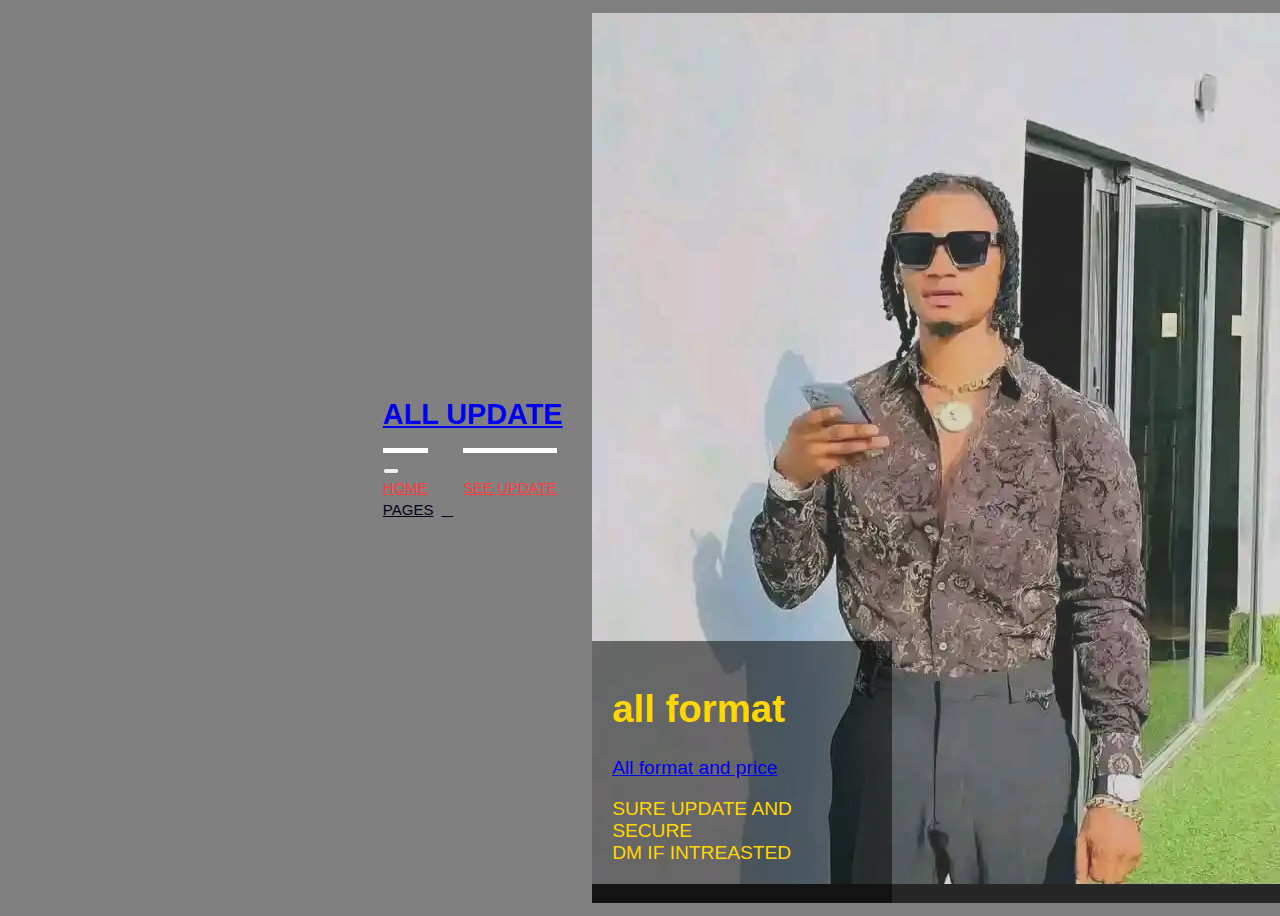
<file: index.html>
<!DOCTYPE html>
<html lang="en">
<head>
    <meta charset="UTF-8">
    <meta http-equiv="X-UA-Compatible" content="IE=edge">
    <meta name="viewport" content="width=device-width, initial-scale=1.0">
    <title>UPDATE</title>
         <!--============================ main.js ===========================-->
       <link rel="main" href="main.js">
       <script src="main.js"></script>
       <!--=============================CSS===============================-->
       <link rel="stylesheet" href="styles.css">

       <title> chizzylove Portfollio WEBSITE </title>
    </head>
    <body>
       
           <!--============================= NAV ======================-->
    <!-- Navbar Start -->
    <nav class="navbar navbar-expand-lg bg-white navbar-light shadow border-top border-5 border-primary sticky-top p-0">
        <a href="index.html" class="navbar-brand bg-primary d-flex align-items-center px-4 px-lg-5">
            <h2 class="mb-2 text-white">ALL UPDATE</h2>
        </a>
        <button type="button" class="navbar-toggler me-4" data-bs-toggle="collapse" data-bs-target="#navbarCollapse">
            <span class="navbar-toggler-icon"></span>
        </button>
        <div class="collapse navbar-collapse" id="navbarCollapse">
            <div class="navbar-nav ms-auto p-4 p-lg-0">
                <a href="index.html" class="nav-item nav-link active">Home</a>
                <a href="update.index.html" class="nav-item nav-link active">see update</a>
                <div class="nav-item dropdown">
                    <a href="#" class="nav-link dropdown-toggle" data-bs-toggle="dropdown">Pages</a>
                    <div class="dropdown-menu fade-up m-0">
                        <a href="prices.index.html" class="dropdown-item">Pricing Plan</a>
                    </div>
                </div>
        </div>
    </nav>
    <!-- Navbar End -->

</nav>
<div class="container">
 <img src="IMG/wallpaper.jpg" alt="yahoo all format">
 <div class="content">
   <h1>all format</h1>     
   <div class="container-item dropdown">
     <a href="#" class="container-link dropdown-toggle" data-bs-toggle="dropdown"></a>
     <div class="dropdown-menu fade-up m-0">
        <a href="prices.index.html" class="dropdown-item">All format and price </a>

     </div>
     </div>
   <p> SURE UPDATE AND SECURE<BR> DM IF INTREASTED</p>
 </div>
</div>
    </body>
</html>
</file>
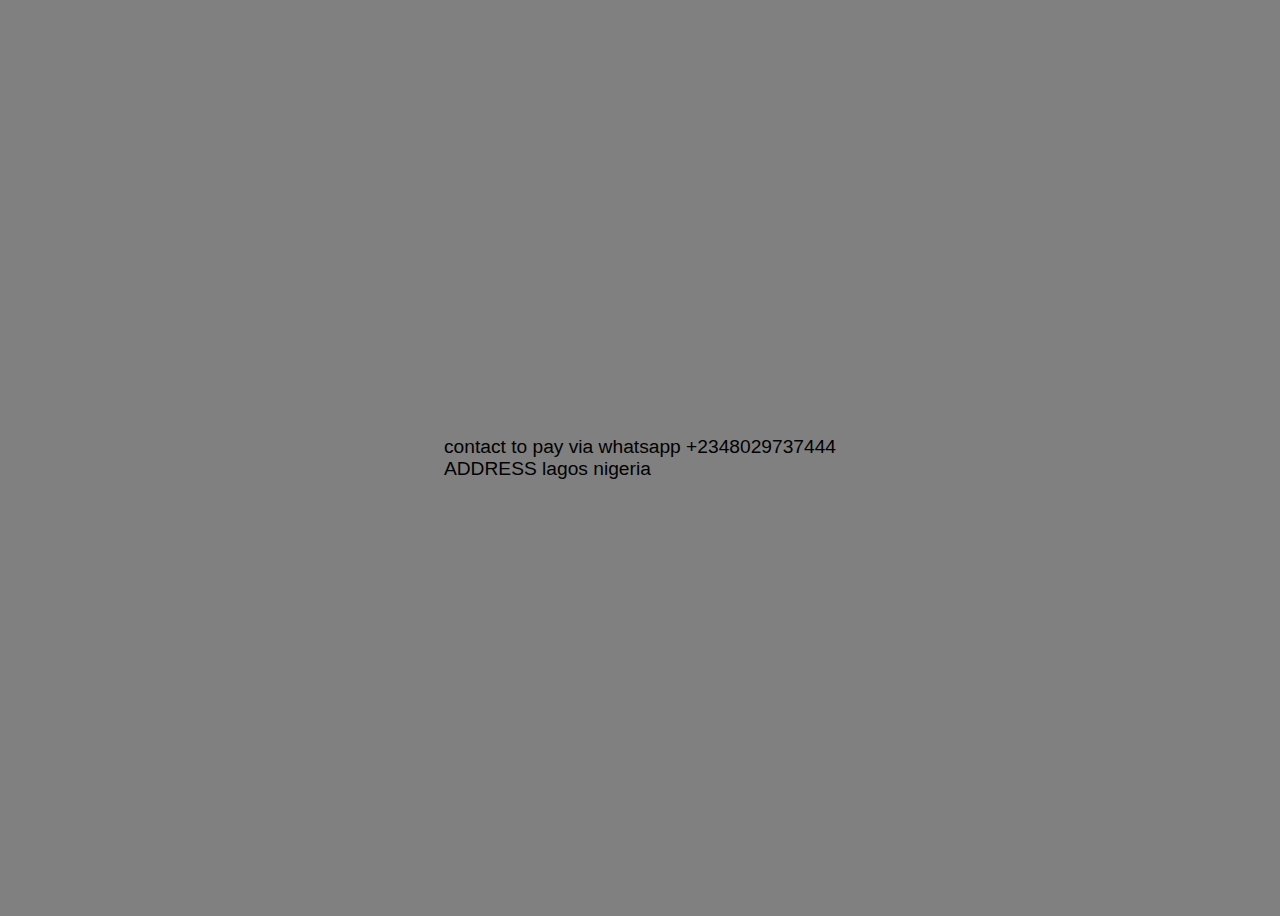
<file: Order.index.html>
<!DOCTYPE html>
<html lang="en">
<head>
    <meta charset="UTF-8">
    <meta http-equiv="X-UA-Compatible" content="IE=edge">
    <meta name="viewport" content="width=device-width, initial-scale=1.0">
    <title>Document</title>
    <link rel="main" href="main.js">
    <script src="main.js"></script>
           <!--=============================CSS===============================-->
           <link rel="stylesheet" href="styles.css">
</head>
<body>
    <div class="bank-item dropdown">
        <a href="#" class="bank-item  dropdown-toggle" data-bs-toggle="dropdown"></a>
        <div class=" bank-item dropdown-menu fade-up m-0">
                <div class="bank__information ">
                    <div
                        h3 class="bank__title ">contact to pay via whatsapp </h3>
                        <span class="bank__subtitle">+2348029737444</span>
        
                <div class="bank__infomation">
                    <div
                        h3 class="bank__title">ADDRESS</h3>
                        <span class="bank__subtitle">lagos nigeria</span>
    
</body>
</html>
</file>
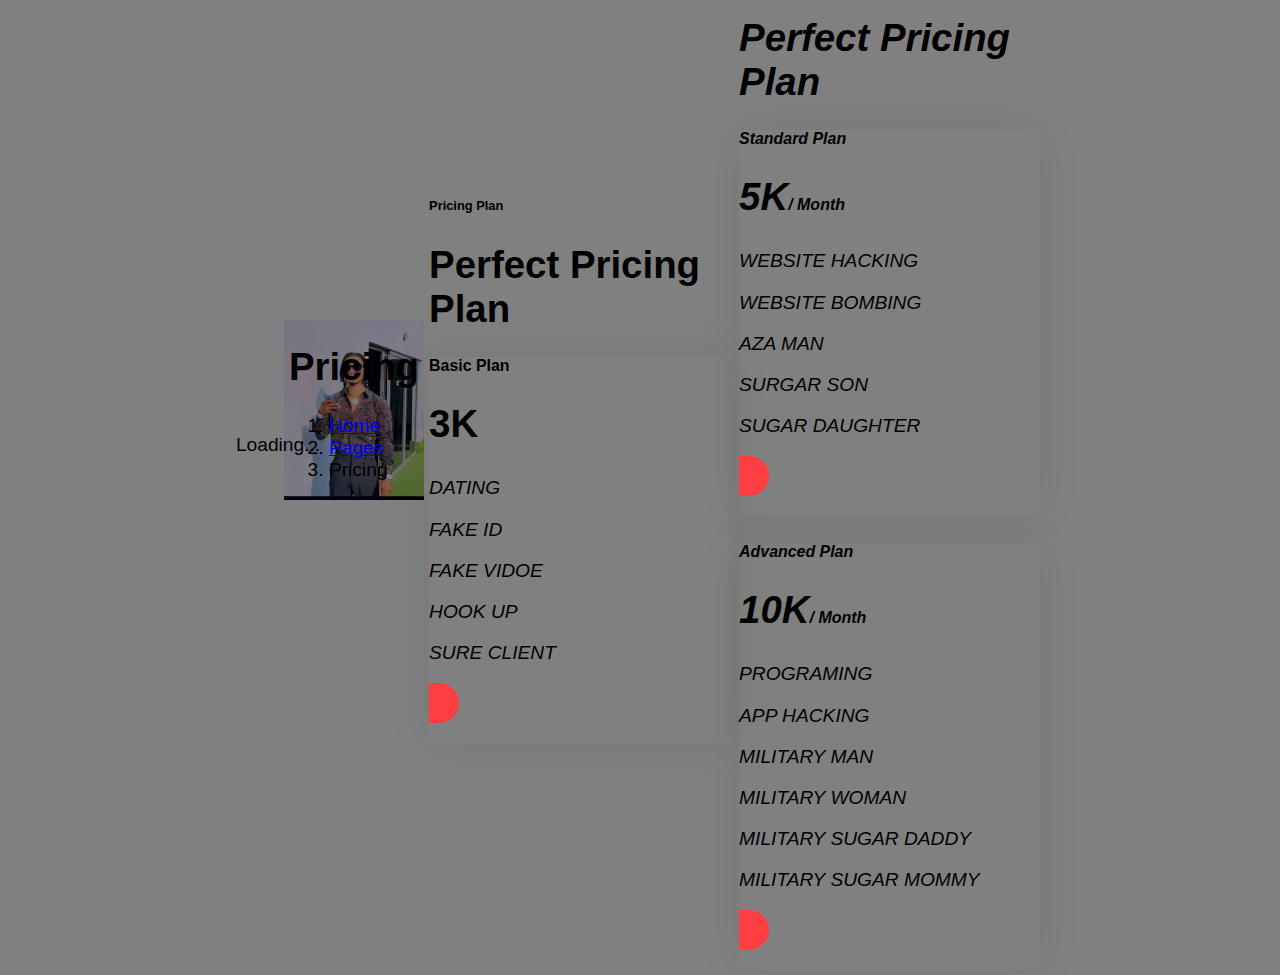
<file: prices.index.html>
<!DOCTYPE html>
<html lang="en">

<head>
    <meta charset="utf-8">
    <title>ALL UPDATE</title>
    <meta content="width=device-width, initial-scale=1.0" name="viewport">
    <meta content="" name="keywords">
    <meta content="" name="description">
    <link rel="main" href="main.js">
       <script src="main.js"></script>
    <link href="styles.css" rel="stylesheet">
</head>

<body>
    <!-- Spinner Start -->
    <div id="spinner" class="show bg-white position-fixed translate-middle w-100 vh-100 top-50 start-50 d-flex align-items-center justify-content-center">
        <div class="spinner-grow text-primary" style="width: 3rem; height: 3rem;" role="status">
            <span class="sr-only">Loading...</span>
        </div>
    </div>
    <!-- Spinner End -->


   
    <!-- Page Header Start -->
    <div class="container-fluid page-header py-5" style="margin-bottom: 6rem;">
        <div class="container py-5">
            <h1 class="display-3 text-white mb-3 animated slideInDown">Pricing</h1>
            <nav aria-label="breadcrumb animated slideInDown">
                <ol class="breadcrumb">
                    <li class="breadcrumb-item"><a class="text-white" href="#">Home</a></li>
                    <li class="breadcrumb-item"><a class="text-white" href="#">Pages</a></li>
                    <li class="breadcrumb-item text-white active" aria-current="page">Pricing</li>
                </ol>
            </nav>
        </div>
    </div>
    <!-- Page Header End -->


    <!-- Pricing Start -->
    <div class="container-xxl py-5">
        <div class="container py-5">
            <div class="text-center wow fadeInUp" data-wow-delay="0.1s">
                <h6 class="text-secondary text-uppercase">Pricing Plan</h6>
                <h1 class="mb-5">Perfect Pricing Plan</h1>
            <div class="row g-4">
                <div class="col-md-6 col-lg-4 wow fadeInUp" data-wow-delay="0.3s">
                    <div class="price-item">
                        <div class="border-bottom p-4 mb-4">
                            <h5 class="text-primary mb-1">Basic Plan</h5>
                            <h1 class="display-5 mb-0">
                                <small class="align-top" style="font-size: 22px; line-height: 45px;"></small>3K<small></small>
                            </h1>
                        <div class="p-4 pt-0">
                            <p><i class="fa fa-check text-success me-3">DATING</i</p>
                            <p><i class="fa fa-check text-success me-3"></i>FAKE ID</p>
                            <p><i class="fa fa-check text-success me-3"></i>FAKE VIDOE</p>
                            <p><i class="fa fa-check text-success me-3"></i>HOOK UP</p>
                            <p><i class="fa fa-check text-success me-3"></i>SURE CLIENT</p>
                            <a class="btn-slide mt-2" href="Order.index.html"><i class="fa fa-arrow-right"></i><span >Order Now</span></a>
                        </div>
                    </div>
                </div>
                </div>
            </div>
            </div>
        </div>
    </div>
                <div class="container-xxl py-5">
                    <div class="container py-5">
                        <div class="text-center wow fadeInUp" data-wow-delay="0.1s">
                            <h6 class="text-secondary text-uppercase">Pricing Plan</h6>
                            <h1 class="mb-5">Perfect Pricing Plan</h1>
                        <div class="row g-4">
                <div class="col-md-6 col-lg-4 wow fadeInUp" data-wow-delay="0.5s">
                    <div class="price-item">
                        <div class="border-bottom p-4 mb-4">
                            <h5 class="text-primary mb-1">Standard Plan</h5>
                            <h1 class="display-5 mb-0">
                                <small class="align-top" style="font-size: 22px; line-height: 45px;"></small>5K<small
                                    class="align-bottom" style="font-size: 16px; line-height: 40px;">/ Month</small>
                            </h1>
                            <p><i class="fa fa-check text-success me-3"></i>WEBSITE HACKING</p>
                            <p><i class="fa fa-check text-success me-3"></i>WEBSITE BOMBING</p>
                            <p><i class="fa fa-check text-success me-3"></i>AZA MAN</p>
                            <p><i class="fa fa-check text-success me-3"></i>SURGAR SON</p>
                            <p><i class="fa fa-check text-success me-3"></i>SUGAR DAUGHTER</p>
                            <a class="btn-slide mt-2" href="Order.index.html"><i class="fa fa-arrow-right"></i><span >Order Now</span></a>
                        </div>
                    </div>
                                </div>
                                </div>
                                </div>
                        </div>
                    </div>
                </div>
                        </div>
                        </div>
                    </div>
                </div>
                </div>
                <div class="container-xxl py-5">
                    <div class="container py-5">
                        <div class="text-center wow fadeInUp" data-wow-delay="0.1s">
                <div class="col-md-6 col-lg-4 wow fadeInUp" data-wow-delay="0.7s">
                    <div class="price-item">
                        <div class="border-bottom p-4 mb-4">
                            <h5 class="text-primary mb-1">Advanced Plan</h5>
                            <h1 class="display-5 mb-0">
                                <small class="align-top" style="font-size: 22px; line-height: 45px;"></small>10K<small
                                    class="align-bottom" style="font-size: 16px; line-height: 40px;">/ Month</small>
                            </h1>
                        <div class="p-4 pt-0">
                            <p><i class="fa fa-check text-success me-3"></i>PROGRAMING</p>
                            <p><i class="fa fa-check text-success me-3"></i>APP HACKING</p>
                            <p><i class="fa fa-check text-success me-3"></i>MILITARY MAN</p>
                            <p><i class="fa fa-check text-success me-3"></i>MILITARY WOMAN</p>
                            <p><i class="fa fa-check text-success me-3"></i>MILITARY SUGAR DADDY</p>
                            <p><i class="fa fa-check text-success me-3"></i>MILITARY SUGAR MOMMY</p>
                            <a class="btn-slide mt-2" href="Order.index.html"><i class="fa fa-arrow-right"></i><span >Order Now</span></a>
                        </div>
                    </div>
                </div>
            </div>
                        </div>
                        </div>
                    </div>
                </div>
                        </div>
                        </div>
                    </div>
                </div>
        </div>
    </div>
    <!-- Pricing End -->


    <!-- Back to Top -->
    <a href="#" class="btn btn-lg btn-primary btn-lg-square rounded-0 back-to-top"><i class="bi bi-arrow-up"></i></a>

</body>

</html>
</file>
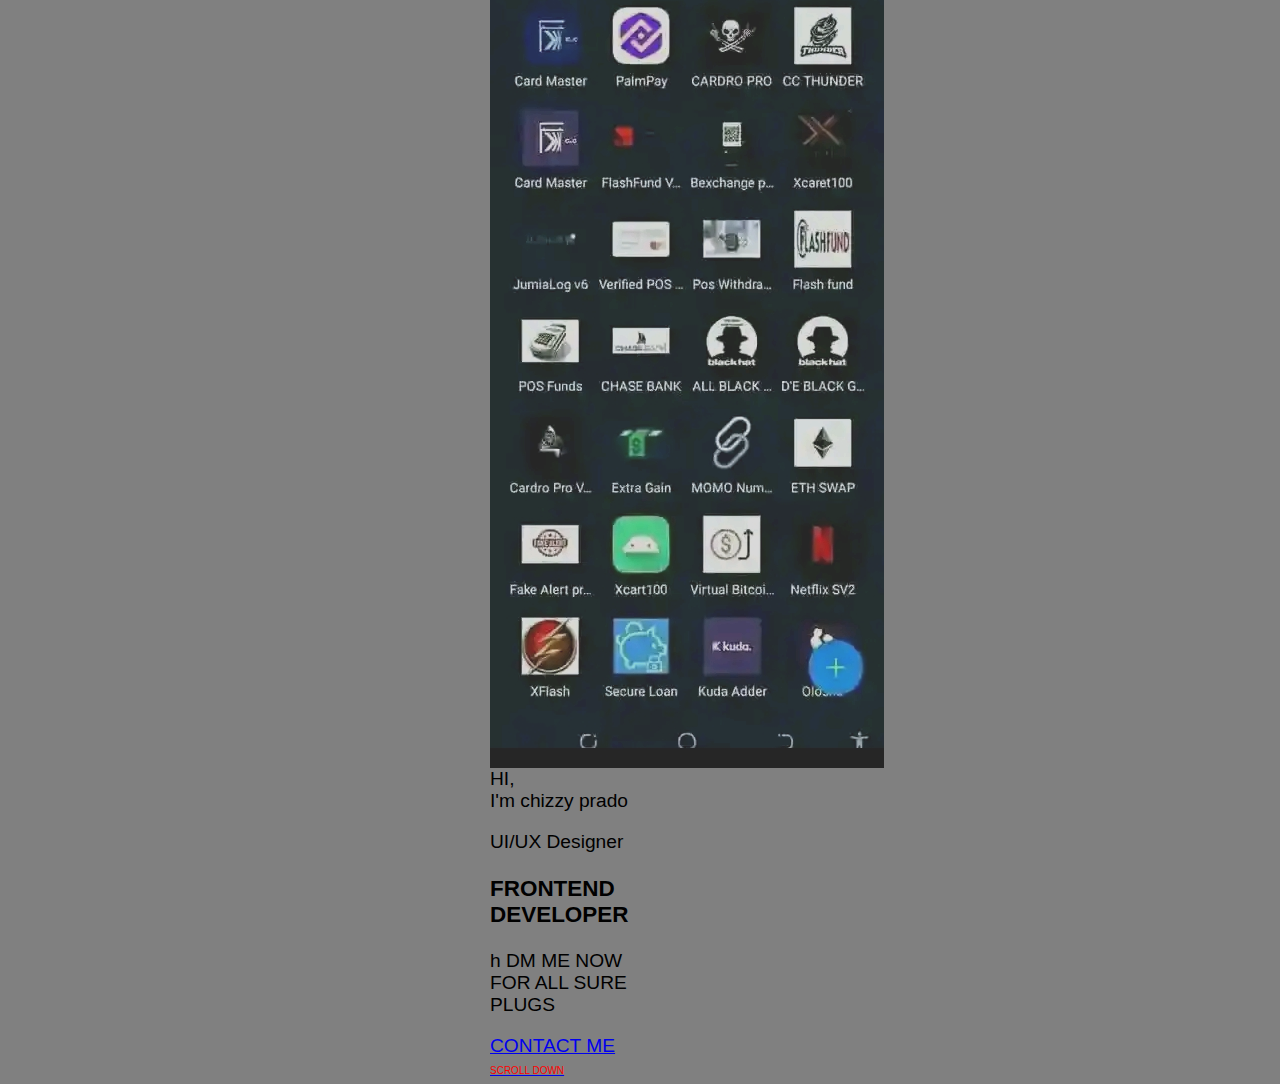
<file: update.index.html>
<!DOCTYPE html>
<html lang="en">
<head>
    <meta charset="UTF-8">
    <meta http-equiv="X-UA-Compatible" content="IE=edge">
    <meta name="viewport" content="width=device-width, initial-scale=1.0">
    <title>update</title>
           <!--============================ main.js ===========================-->
           <link rel="main" href="main.js">
           <script src="main.js"></script>
           <!--=============================CSS===============================-->
           <link rel="stylesheet" href="styles.css">
</head>
<body>
     <!--============================== HOME ===========================-->
     <section class="HOME SECTION" id="home">
        <div class="home__container container grid">
            <div class="home__content grid">
              <div class="home__img">
                <img src="IMG/FB_IMG_16911517222844138.jpg" alt="">
                  <div class="home__data">
                <div class="home__title"> </h1> HI,<br>I'm chizzy prado</br> </h1>
                <p>UI/UX Designer</p>
                 <h3 class="home__subtitle"> FRONTEND DEVELOPER </h3>
                <p class="home__description">h DM ME NOW FOR ALL SURE PLUGS</p>
                    <a href="Order.index.html" class="button button--flex">
                        CONTACT ME <i class="uil uil-message button__icon"></i>
                    </a>
                 
          <div class="home__scroll">
            <a href="#about" class="home__sroll-button button--flex">
              <i class="uil uil-mouse-alt home__scroll"></i>
              <span class="home__scroll-name">SCROLL DOWN</span>
              
            </a>
          </div> </div>
        </div>
    </div>
  </div>
</div>

        </div>
    </SECtion>
</body>
</html>
</file>
<file: styles.css>
/********** Template CSS **********/
:root {
    --primary: #FF3E41;
    --secondary: #51CFED;
    --light: #F8F2F0;
    --dark: #060315;
}

.fw-medium {
    font-weight: 600 !important;
}

.back-to-top {
    position: fixed;
    display: none;
    right: 45px;
    bottom: 45px;
    z-index: 99;
}


/*** Spinner ***/
#spinner {
    opacity: 0;
    visibility: hidden;
    transition: opacity .5s ease-out, visibility 0s linear .5s;
    z-index: 99999;
}

#spinner.show {
    transition: opacity .5s ease-out, visibility 0s linear 0s;
    visibility: visible;
    opacity: 1;
}

*{
    box-sizing: border-box;
}
body{
    font-family: Arial;
    font-size: larger;
    display: flex;
    align-items: center;
    justify-content: center;
    height: auto;
    height: 100vh;
    background-color: gray;
}
.container{
    position: relative;
    max-width: 300px;
    margin: 5px 5px;
}
.container img{ vertical-align: middle;
    opacity: 0.7;
}
.container .content {
    position: absolute;
    bottom: 0;
    background: rgb(0, 0, 0);
    background: rgba(0, 0, 0, 0.5);
    color: gold;
    width: 100%;
    padding: 20px;
}
.bg-img-title{
    position: absolute;
    top: 420px;
    left: 20px;
}
/*** Navbar ***/
.navbar .dropdown-toggle::after {
    border: none;
    content: "\f107";
    font-family: "Font Awesome 5 Free";
    font-weight: 900;
    vertical-align: middle;
    margin-left: 8px;
}

.navbar-light .navbar-nav .nav-link {
    position: relative;
    margin-right: 30px;
    padding: 25px 0;
    color: #FFFFFF;
    font-size: 15px;
    text-transform: uppercase;
    outline: none;
}

.navbar-light .navbar-nav .nav-link:hover,
.navbar-light .navbar-nav .nav-link.active {
    color: var(--primary);
}

@media (max-width: 991.98px) {
    .navbar-light .navbar-nav .nav-link  {
        margin-right: 0;
        padding: 10px 0;
    }

    .navbar-light .navbar-nav {
        border-top: 1px solid #EEEEEE;
    }
}

.navbar-light .navbar-brand,
.navbar-light a.btn {
    height: 75px;
}

.navbar-light .navbar-nav .nav-link {
    color: var(--dark);
    font-weight: 500;
}

.navbar-light.sticky-top {
    top: -100px;
    transition: .5s;
}

@media (min-width: 992px) {
    .navbar-light .navbar-nav .nav-link::before {
        position: absolute;
        content: "";
        width: 0;
        height: 5px;
        top: -6px;
        left: 50%;
        background: #FFFFFF;
        transition: .5s;
    }

    .navbar-light .navbar-nav .nav-link:hover::before,
    .navbar-light .navbar-nav .nav-link.active::before {
        width: 100%;
        left: 0;
    }

    .navbar-light .navbar-nav .nav-link.nav-contact::before {
        display: none;
    }

    .navbar .nav-item .dropdown-menu {
        display: block;
        border: none;
        margin-top: 0;
        top: 150%;
        opacity: 0;
        visibility: hidden;
        transition: .5s;
    }

    .navbar .nav-item:hover .dropdown-menu {
        top: 100%;
        visibility: visible;
        transition: .5s;
        opacity: 1;
    }
}

 /*============================= HOME ===========================*/
 .home__container{
    gap: 1rem;
    align-items: center;
 }
      .home__container{
    grid-template-columns: 5fr 3fr;
     padding-top: 3.5rem;
     align-items: center;
 }
     .home__social{
       display: flex;
       grid-template-columns: max-content;
       row-gap: 1rem;
     }
 .home__social-icon{
       font-size: 1.5rem;
      color: brown;
 }
 
 .home__social-icon:hover{
    color:purple;
 }
 .home__blob{
    width: 200px;
    fill:blue;
 }
 .home__blob-img{
    width: 50%;
 }
 .home__img{
    border-radius: 50px;
    width: 50%;
 }
 .home__data{
    grid-column: 1/3;
 }
 .home_title{
    font-size: 50px;
 }
 .home_subtitle{
    font-size: 50%;
    color: var(--text-color);
    font-weight: 50%;
    margin-bottom: var(--mb-0-75);
 }
 .home_description{
    margin-bottom: var(--mb-2);
    
 }
 .home__scroll{
    display: flex;
    
 }
 
 .home__scroll-button{
    color: red;
    transition: .3s;
 }
 .home__scroll-button:hover{
    transform: translate(.25rem);
 }
 .home__scroll-mouse{
    font-size: 2rem;
 }
 .home__scroll-name{
    font-size: 10px;
    color: red;
    font-weight:var(--font-medium);
    margin-right: var(--mb-0-25);
 }
 .home__scroll-arrow{
    font-size: 11.25rem;
 }
/*** Header ***/
@media (max-width: 768px) {
    .header-carousel .owl-carousel-item {
        position: relative;
        min-height: 500px;
    }
    
    .header-carousel .owl-carousel-item img {
        position: absolute;
        width: 100%;
        height: 30px;
        object-fit: cover;
    }

    .header-carousel .owl-carousel-item h5,
    .header-carousel .owl-carousel-item p {
        font-size: 14px !important;
        font-weight: 400 !important;
    }

    .header-carousel .owl-carousel-item h1 {
        font-size: 30px;
        font-weight: 600;
    }
}

.header-carousel .owl-nav {
    position: absolute;
    top: 50%;
    right: 8%;
    transform: translateY(-50%);
    display: flex;
    flex-direction: column;
}

.header-carousel .owl-nav .owl-prev,
.header-carousel .owl-nav .owl-next {
    margin: 7px 0;
    width: 45px;
    height: 45px;
    display: flex;
    align-items: center;
    justify-content: center;
    color: #FFFFFF;
    background: transparent;
    border: 1px solid #FFFFFF;
    border-radius: 45px;
    font-size: 22px;
    transition: .5s;
}

.header-carousel .owl-nav .owl-prev:hover,
.header-carousel .owl-nav .owl-next:hover {
    background: var(--primary);
    border-color: var(--primary);
}

.page-header {
    background: linear-gradient(rgba(6, 3, 21, .5), rgba(6, 3, 21, .5)), url(IMG/wallpaper.jpg) center center no-repeat;
    background-size: cover;
}

.breadcrumb-item + .breadcrumb-item::before {
    color: var(--light);
}


/*** About ***/
@media (min-width: 992px) {
    .container.about {
        max-width: 100% !important;
    }

    .about-text  {
        padding-right: calc(((100% - 960px) / 2) + .75rem);
    }
}

@media (min-width: 1200px) {
    .about-text  {
        padding-right: calc(((100% - 1140px) / 2) + .75rem);
    }
}

@media (min-width: 1400px) {
    .about-text  {
        padding-right: calc(((100% - 1320px) / 2) + .75rem);
    }
}


/*** Feature ***/
@media (min-width: 992px) {
    .container.feature {
        max-width: 100% !important;
    }

    .feature-text  {
        padding-left: calc(((100% - 960px) / 2) + .75rem);
    }
}

@media (min-width: 1200px) {
    .feature-text  {
        padding-left: calc(((100% - 1140px) / 2) + .75rem);
    }
}

@media (min-width: 1400px) {
    .feature-text  {
        padding-left: calc(((100% - 1320px) / 2) + .75rem);
    }
}


/*** Service, Price & Team ***/
.service-item,
.price-item,
.team-item {
    box-shadow: 0 0 45px rgba(0, 0, 0, .07);
}

.service-item img,
.team-item img {
    transition: .5s;
}

.service-item:hover img,
.team-item:hover img {
    transform: scale(1.1);
}

.service-item a.btn-slide,
.price-item a.btn-slide,
.team-item div.btn-slide {
    position: relative;
    display: inline-block;
    overflow: hidden;
    font-size: 0;
}

.service-item a.btn-slide i,
.service-item a.btn-slide span,
.price-item a.btn-slide i,
.price-item a.btn-slide span,
.team-item div.btn-slide i,
.team-item div.btn-slide span {
    position: relative;
    height: 40px;
    padding: 0 15px;
    display: inline-flex;
    align-items: center;
    font-size: 16px;
    color: #FFFFFF;
    background: var(--primary);
    border-radius: 0 35px 35px 0;
    transition: .5s;
    z-index: 2;
}

.team-item div.btn-slide span a i {
    padding: 0 10px;
}

.team-item div.btn-slide span a:hover i {
    background: var(--secondary);
}

.service-item a.btn-slide span,
.price-item a.btn-slide span,
.team-item div.btn-slide span {
    padding-left: 0;
    left: -100%;
    z-index: 1;
}

.service-item:hover a.btn-slide i,
.price-item:hover a.btn-slide i,
.team-item:hover div.btn-slide i {
    border-radius: 0;
}

.service-item:hover a.btn-slide span,
.price-item:hover a.btn-slide span,
.team-item:hover div.btn-slide span {
    left: 0;
}

.service-item a.btn-slide:hover i,
.service-item a.btn-slide:hover span,
.price-item a.btn-slide:hover i,
.price-item a.btn-slide:hover span {
    background: var(--secondary);
}


/*** Testimonial ***/
.testimonial-carousel .owl-item .testimonial-item {
    position: relative;
    transition: .5s;
}

.testimonial-carousel .owl-item.center .testimonial-item {
    box-shadow: 0 0 45px rgba(0, 0, 0, .08);
    animation: pulse 1s ease-out .5s;
}

.testimonial-carousel .owl-dots {
    display: flex;
    align-items: center;
    justify-content: center;
}

.testimonial-carousel .owl-dot {
    position: relative;
    display: inline-block;
    margin: 0 5px;
    width: 15px;
    height: 15px;
    background: var(--primary);
    border: 5px solid var(--light);
    border-radius: 15px;
    transition: .5s;
}

.testimonial-carousel .owl-dot.active {
    background: var(--light);
    border-color: var(--primary);
}


/*** Contact ***/
@media (min-width: 992px) {
    .container.contact-page {
        max-width: 100% !important;
    }

    .contact-page .contact-form  {
        padding-left: calc(((100% - 960px) / 2) + .75rem);
    }
}

@media (min-width: 1200px) {
    .contact-page .contact-form  {
        padding-left: calc(((100% - 1140px) / 2) + .75rem);
    }
}

@media (min-width: 1400px) {
    .contact-page .contact-form  {
        padding-left: calc(((100% - 1320px) / 2) + .75rem);
    }
}


/*** Footer ***/
.footer {
    background: linear-gradient(rgba(6, 3, 21, .5), rgba(6, 3, 21, .5)), url(../img/map.png) center center no-repeat;
    background-size: cover;
}

.footer .btn.btn-social {
    margin-right: 5px;
    width: 35px;
    height: 35px;
    display: flex;
    align-items: center;
    justify-content: center;
    color: var(--light);
    border: 1px solid #FFFFFF;
    border-radius: 35px;
    transition: .3s;
}

.footer .btn.btn-social:hover {
    color: var(--primary);
}

.footer .btn.btn-link {
    display: block;
    margin-bottom: 5px;
    padding: 0;
    text-align: left;
    color: #FFFFFF;
    font-size: 15px;
    font-weight: normal;
    text-transform: capitalize;
    transition: .3s;
}

.footer .btn.btn-link::before {
    position: relative;
    content: "\f105";
    font-family: "Font Awesome 5 Free";
    font-weight: 900;
    margin-right: 10px;
}

.footer .btn.btn-link:hover {
    letter-spacing: 1px;
    box-shadow: none;
}

.footer .copyright {
    padding: 25px 0;
    font-size: 15px;
    border-top: 1px solid rgba(256, 256, 256, .1);
}

.footer .copyright a {
    color: var(--light);
}
</file>
